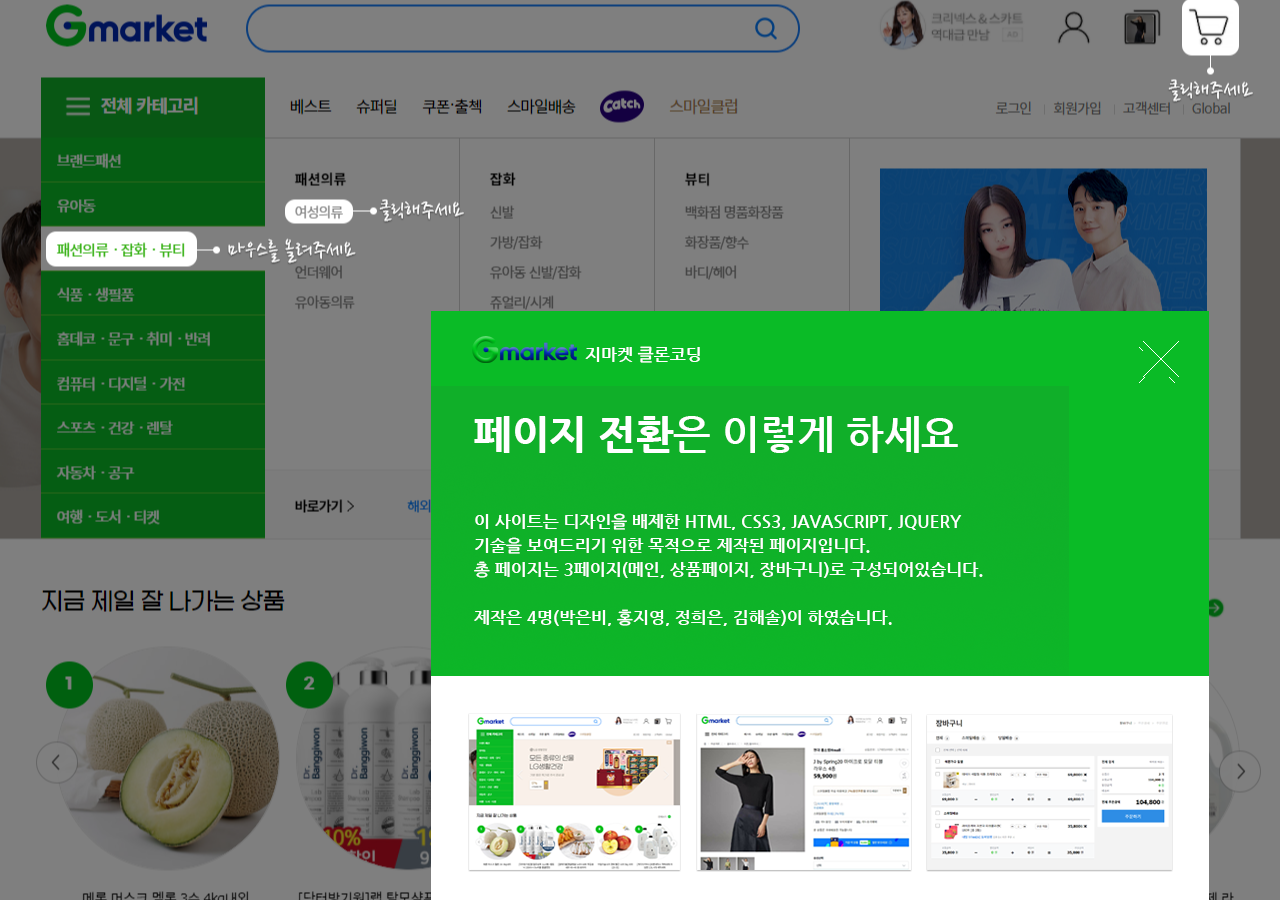
<file: gmarketPopup.html>
<!DOCTYPE html>
<html lang="ko">

<head>
    <meta charset="UTF-8">
    <title>Document</title>
    <script src="https://cdnjs.cloudflare.com/ajax/libs/jquery/3.5.1/jquery.min.js"></script>
    <script>
        $(function() {
            $(".close").click(function() {
                $(".popup").hide();
                $(location).attr('href', 'index.html');
            });
        });
    </script>
    <style>
        @charset "utf-8";

        * {
            margin: 0;
            padding: 0;
            box-sizing: border-box;
        }

        html,
        body {
            height: 100%;
        }

        @media(min-width: 769px) {
            .popBack {
                background: url(images/popBack.png)no-repeat;
                background-position: center;
                width: 100%;
                height: 100%;
            }
            .popImg-m{
                display: none;
            }

            .popup {
                width: 100%;
                height: 100%;
                z-index: 100000;
                position: relative;
            }

            .popMain {
                width: 778px;
                height: 589px;
                position: absolute;
                margin: auto;
                right: 0;
                bottom: 0;
                left: 360px;
                top: 310px;
            }

            .close {
                width: 36px;
                height: 36px;
                background: url(images/popClose.png);
                position: absolute;
                right: 30px;
                top: 30px;
                cursor: pointer;
            }
        }

        @media(max-width: 768px) {
            body {
                background: rgba(0, 0, 0, .6);
            }

            .popBack {
                background: url(images/popBack-m.png)no-repeat;
                background-position: center;
                width: 100%;
                height: 100%;
            }

            .popImg {
                display: none;
            }

            .popMain {
                width: 321px;
                height:350px;
                position: absolute;
                margin:auto;
                right: 0;
                bottom: 0;
                left:0;
            }

            .close {
                width: 321px;
                height: 34px;
                margin-top:-5px;
                background: url(images/popClose-m.png);
                cursor: pointer;
            }
        }
    </style>
</head>

<body>
    <div class="popBack">
        <div class="popup">
            <div class="popMain">
                <img src="images/gmarketPopup.png" alt="" class="popImg">
                <img src="images/gmarketPopup-m.png" alt="" class="popImg-m">
                <a href="index.html"><div class="close"></div></a>
            </div>
        </div>
    </div>
</body>

</html>
</file>
